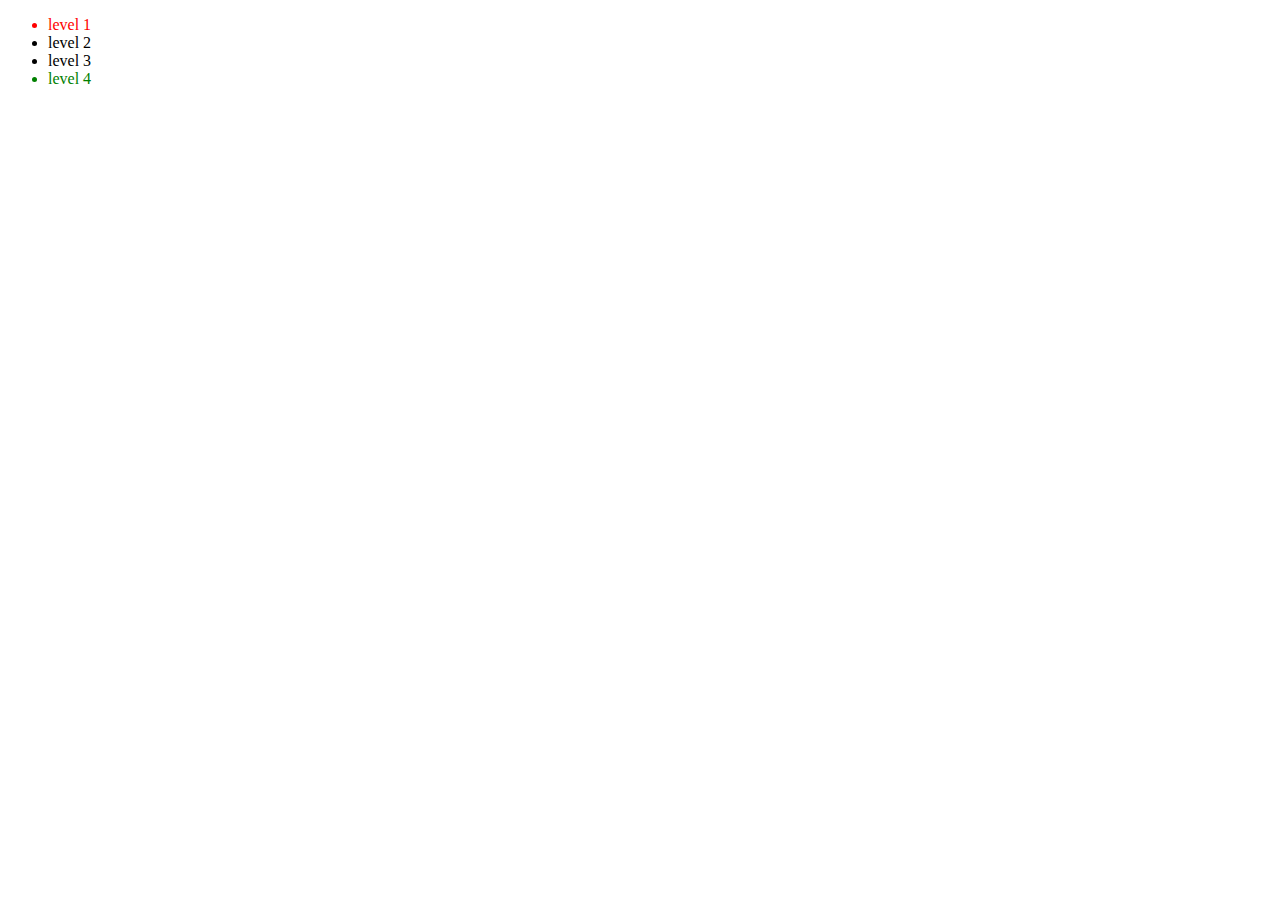
<file: task1/index.html>
<!DOCTYPE html>
<html lang="en">
<head>
    <meta charset="UTF-8">
    <meta http-equiv="X-UA-Compatible" content="IE=edge">
    <meta name="viewport" content="width=device-width, initial-scale=1.0">
    <link rel="stylesheet" href="style.css">
    <title>Document</title>
</head>
<body>
    <ul>
        <li><span>level 1</span></li>
        <li><span>level 2</span></li>
        <li><span>level 3</span></li>
        <li><span>level 4</span></li>
    </ul>
</body>
</html>
</file>
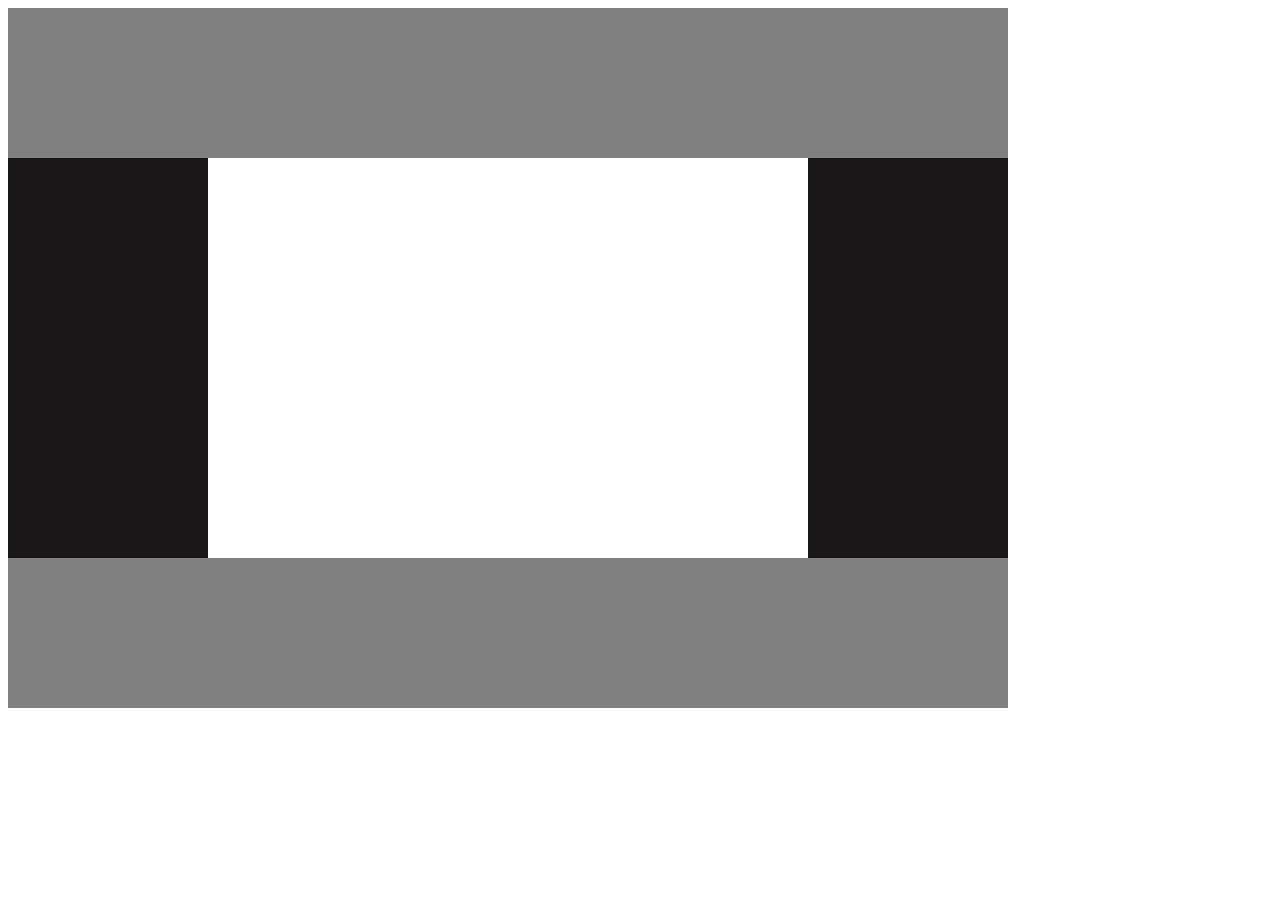
<file: task2/index.html>
<!DOCTYPE html>
<html lang="en">
<head>
    <meta charset="UTF-8">
    <meta http-equiv="X-UA-Compatible" content="IE=edge">
    <meta name="viewport" content="width=device-width, initial-scale=1.0">
    <title>Document</title>
    <link rel="stylesheet" href="style.css">
</head>
<body>
    <header></header>
    <main>
        <div class="column"></div>
        <div class="content"></div>
        <div class="column"></div>
    </main>
    <footer></footer>
</body>
</html>
</file>
<file: task1/style.css>
li:first-child{
    color: red;
}

li:last-child{
    color: green;
}
</file>
<file: task2/style.css>
header{
    width: 1000px;
    height: 150px;
    background-color: gray;
}
main{
    display: flex;
}
footer{
    width: 1000px;
    height: 150px;
    background-color: gray;
}
.content{
    height: 400px;
    width: 600px;

}
.column{
    height: 400px;
    width: 200px;
    background-color: rgb(27, 23, 23);
}
</file>
